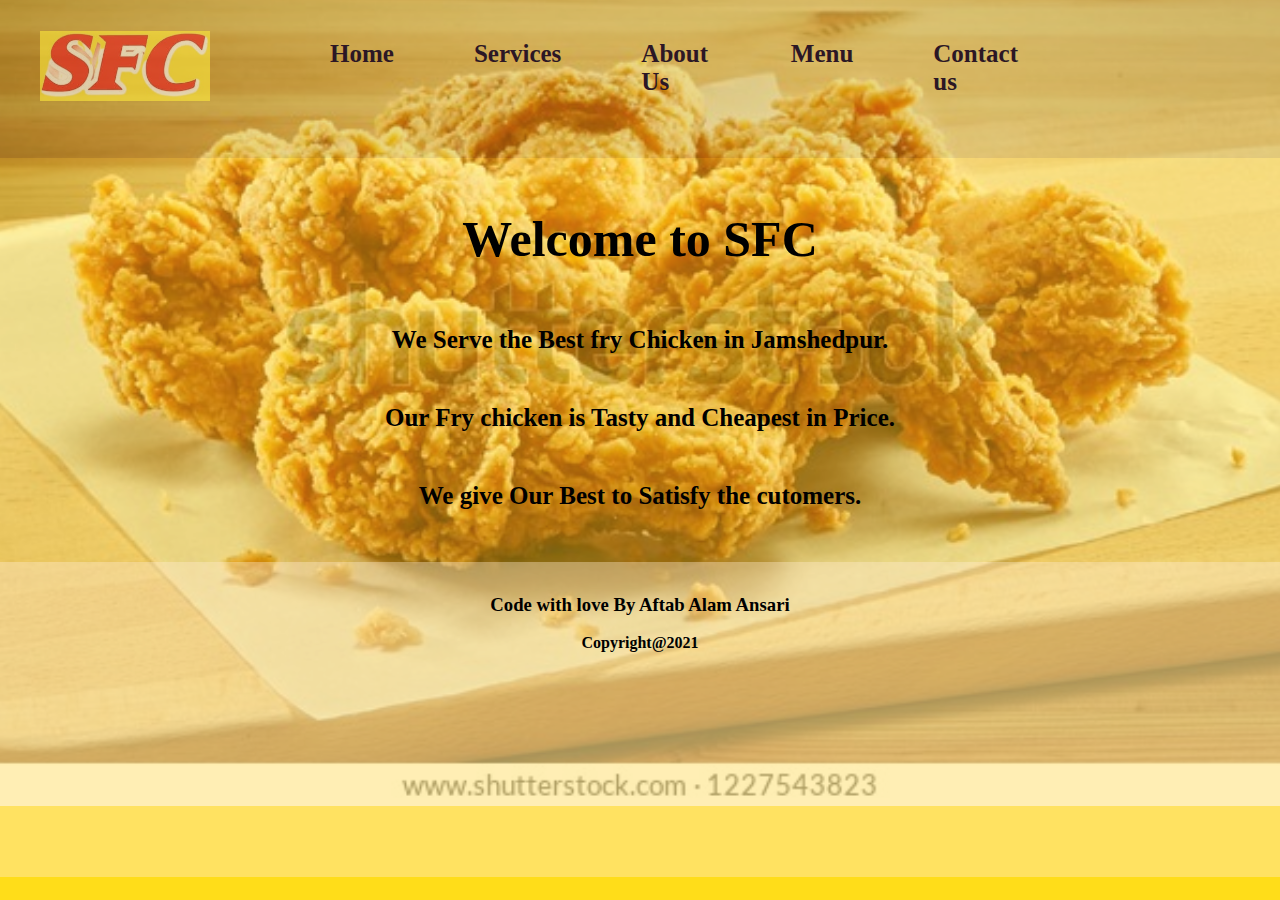
<file: index.html>
<!DOCTYPE html>
<html lang="en">

<head>
    <meta charset="UTF-8">
    <meta http-equiv="X-UA-Compatible" content="IE=edge">
    <meta name="viewport" content="width=device-width, initial-scale=1.0">
    <link rel="stylesheet" href="CSS/style.css">
    <title>SFC</title>
</head>

<body>
    <nav id="navbar">
        <div id="logo">
            <img src="logo/Logo.jpg" alt="SFC">
        </div>
        <div id="menu">
            <li class="item"> <a href="index.html">Home</a>
            </li>
            <li class="item"> <a href="#">Services</a>
            </li>
            <li class="item"> <a href="#">About Us</a>
            </li>
            <li class="item"><a href="/HTML/menu.html" target="_blank">Menu</a>
            </li>
            <li class="item"><a href="#">Contact us</a>
            </li>

        </div>
    </nav>

    <div id="content">
        <h1>Welcome to SFC</h1>
        <p>We Serve the Best fry Chicken in Jamshedpur.</p>
        <p>Our Fry chicken is Tasty and Cheapest in Price.</p>
        <p>We give Our Best to Satisfy the cutomers.</p>


    </div>
    <div id="adress">
        <adress></adress>
    </div>
    <footer>
        <h3>Code with love By Aftab Alam Ansari</h3>
        Copyright@2021
    </footer>

</body>

</html>
</file>
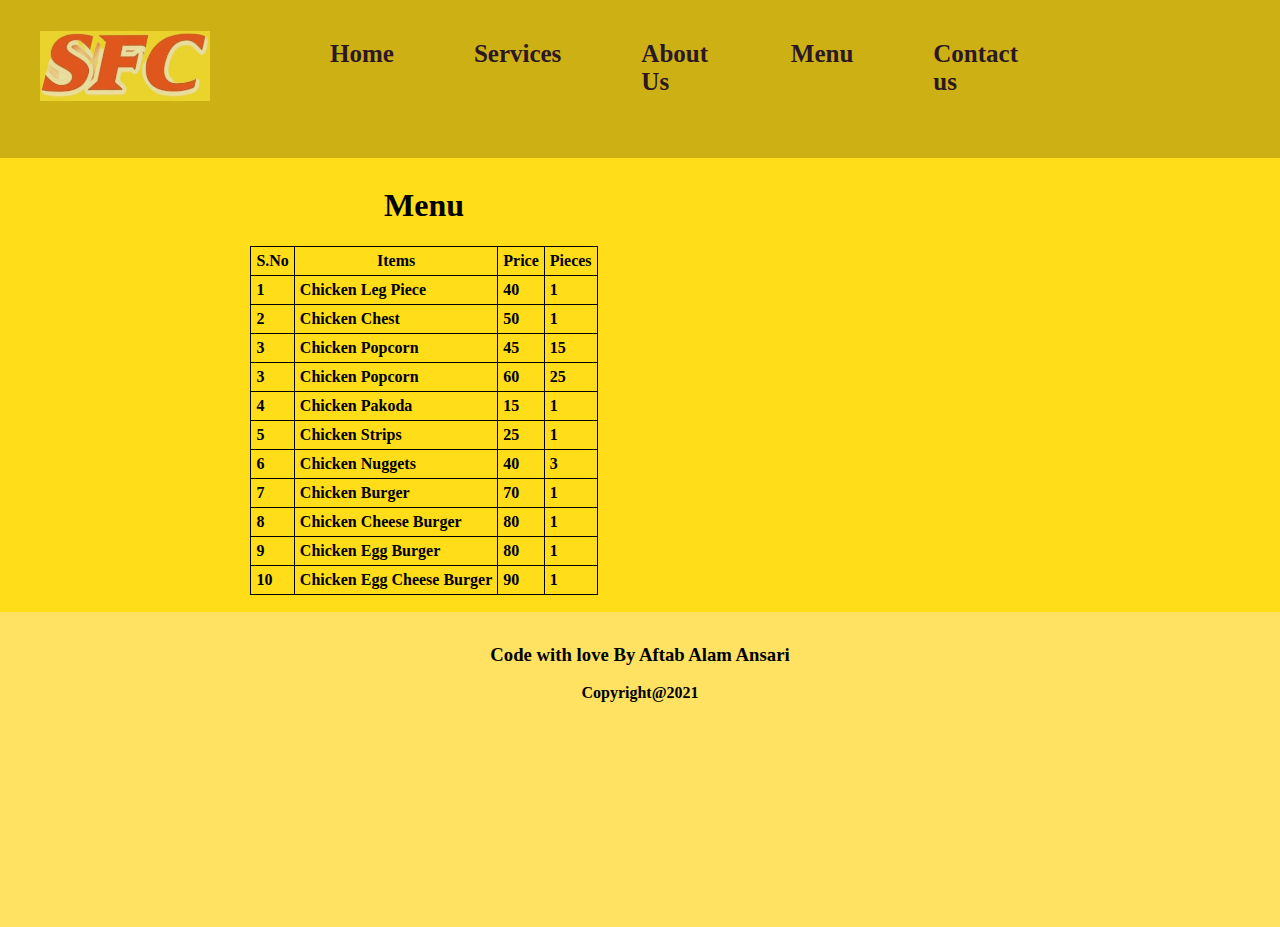
<file: HTML/menu.html>
<!DOCTYPE html>
<html lang="en">

<head>
    <meta charset="UTF-8">
    <meta http-equiv="X-UA-Compatible" content="IE=edge">
    <meta name="viewport" content="width=device-width, initial-scale=1.0">
    <title>Menu</title>
    <link rel="stylesheet" href="/CSS/style.css">
</head>

<body>
    <nav id="navbar">
        <div id="logo">
            <img src="/logo/Logo.jpg" alt="SFC">
        </div>
        <div id="menu">
            <li class="item"> <a href="/index.html">Home</a>
            </li>
            <li class="item"> <a href="#">Services</a>
            </li>
            <li class="item"> <a href="#">About Us</a>
            </li>
            <li class="item"><a href="/HTML/menu.html" target="_blank">Menu</a>
            </li>
            <li class="item"><a href="#">Contact us</a>
            </li>

        </div>
    </nav>
    <div id="menu">
        <table>
            <caption>
                <h1>Menu</h1>
            </caption>
            <tr>
                <th>S.No</th>
                <th>Items</th>
                <th>Price</th>
                <th>Pieces</th>

            </tr>
            <tr>
                <td>1</td>
                <td>Chicken Leg Piece</td>
                <td>40</td>
                <td>1</td>
            </tr>
            <tr>
                <td>2</td>
                <td>Chicken Chest</td>
                <td>50</td>
                <td>1</td>
            </tr>
            <tr>
                <td>3</td>
                <td>Chicken Popcorn</td>
                <td>45</td>
                <td>15</td>
            </tr>
            <tr>
                <td>3</td>
                <td>Chicken Popcorn</td>
                <td>60</td>
                <td>25</td>
            </tr>
            <tr>
                <td>4</td>
                <td>Chicken Pakoda</td>
                <td>15</td>
                <td>1</td>
            </tr>
            <tr>
                <td>5</td>
                <td>Chicken Strips</td>
                <td>25</td>
                <td>1</td>
            </tr>
            <tr>
                <td>6</td>
                <td>Chicken Nuggets</td>
                <td>40</td>
                <td>3</td>
            </tr>
            <tr>
                <td>7</td>
                <td>Chicken Burger</td>
                <td>70</td>
                <td>1</td>
            </tr>
            <tr>
                <td>8</td>
                <td>Chicken Cheese Burger</td>
                <td>80</td>
                <td>1</td>
            </tr>
            <tr>
                <td>9</td>
                <td>Chicken Egg Burger</td>
                <td>80</td>
                <td>1</td>
            </tr>
            <tr>
                <td>10</td>
                <td>Chicken Egg Cheese Burger</td>
                <td>90</td>
                <td>1</td>
            </tr>

        </table>
    </div>
    <footer>
        <h3>Code with love By Aftab Alam Ansari</h3>
        Copyright@2021
    </footer>


</body>

</html>
</file>
<file: CSS/style.css>
body{
    background-color: rgb(255, 221, 25);
    margin: 0%;
    padding: 0%;
    overflow: hidden;
}
#navbar{
    display: flex;
    align-items: center;
}
#navbar::before{
    content: "";
    position: absolute;
    background-color: black;
    height: 20%;
    width:100%;
    z-index: -1;
    opacity: 0.2;
}
#logo{
    margin: 10px 20px;
    padding: 20px 20px;
}
#logo img{
    height:70px;
    width: 170px;
    opacity: 0.6;
    background-color: black;
}
#menu{
    display: flex;
    margin:10px 20px;
    padding: 20px 20px;
    width:60%;
    /* border: 2px solid red; */
}
.item{
    margin: 10px 40px ;
    /* padding: 20px 70px; */
    /* border: 2px solid green; */
    list-style: none;
    color:black;

    font-size: 20px;
}
.item a{
    text-decoration: none;
    display: block;
    /* border: 1px solid green; */
    /* border-radius: 20%; */
    color: rgb(44, 23, 37);
    font-size: 25px;
    font-weight:900;
    z-index: 3;
    /* margin: 10px 20px; */
    /* padding: 10px 200px; */
}
a:hover{
    background-color: blanchedalmond;
    font-stretch: expanded;
    font-size: 20px;
    border-radius: 25%;
}
a:active{
    text-decoration: underline;
    color: blue;
    font-weight: bolder;
}
#content{
    display: flex;
    flex-direction: column;
    align-items: center;
    justify-content: center;
    margin: 20px 30px;
    padding: 20px;
    font-size: 25px;
    font-family: cursive;
    font-weight: bold;
    z-index: 3;
}
#content::before{
    content: "";
    background: url(../images/cfc.jpg) no-repeat center center/cover;
    position: absolute;
    height:100%;
    width: 100%;
    opacity: 0.6;
    z-index: -1;
    
}
footer{
    display: flex;
    flex-direction: column;
    justify-content: center;
    align-items: center;
    /* font-size: 10px; */
    font-weight: bold;
    z-index: 2;
}
footer::before{
    content: "";
    background-color: blanchedalmond;
    position: absolute;
    height: 35%;
    width: 100%;
    z-index: -1;
    opacity: 0.4;
    margin-top: 212px;
}
table, th, td {
    border: 1px solid black;
    border-collapse: collapse;
    margin: auto;
    padding: 5px;
    font-weight: bold;
}
</file>
